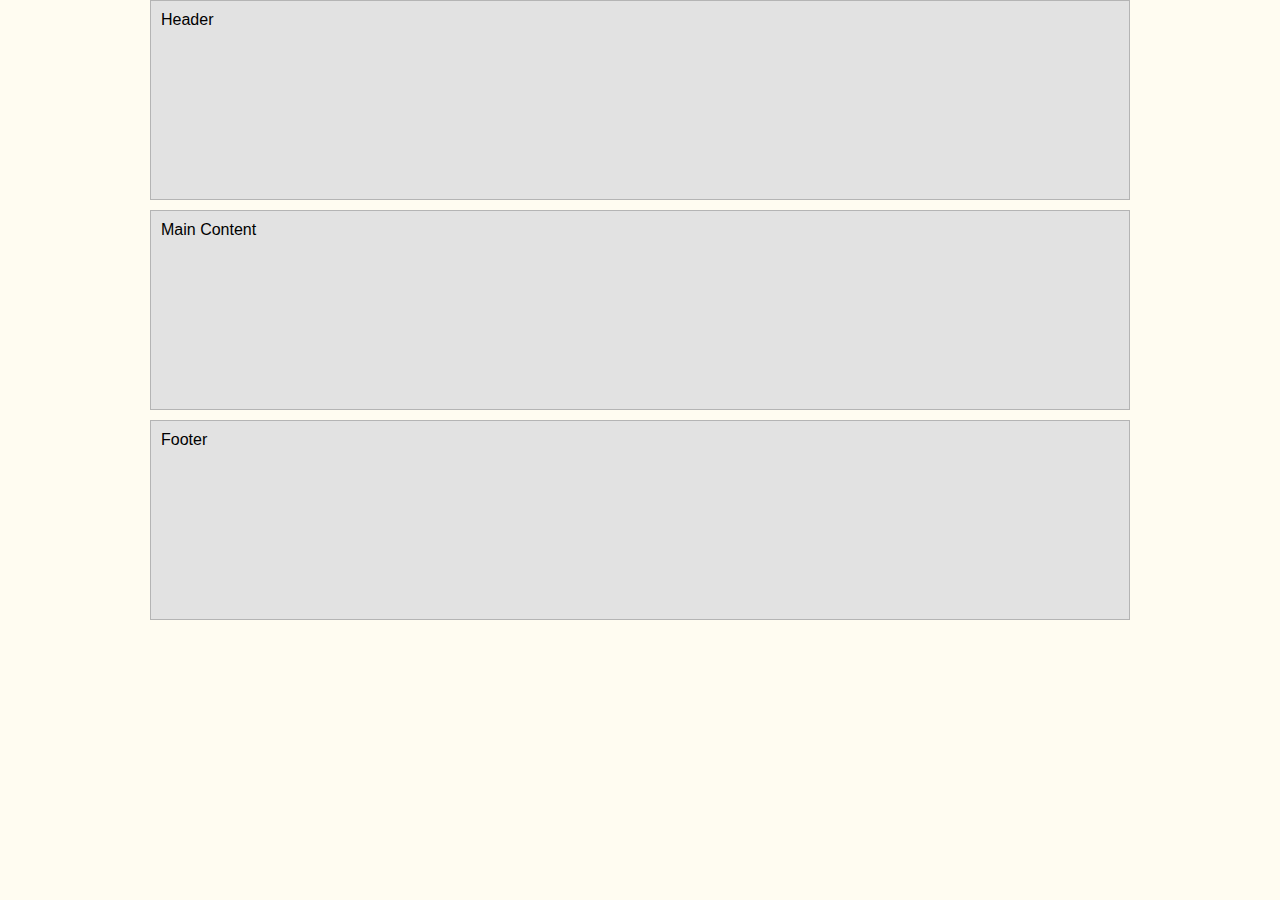
<file: 1.Header-footer/index.html>
<!DOCTYPE html>
<html>
  <head>
    <title>Grids Layout :: Layout One</title>
    <meta name="viewport" content="width=device-width, initial-scale=1.0" />
    <link rel="stylesheet" type="text/css" href="resources/style.css" />
  </head>
  <body>
    <section id="wrapper">
      <section>
        <header>Header</header>
        <main>Main Content</main>
        <footer>Footer</footer>
      </section>
    </section>
  </body>
</html>
</file>
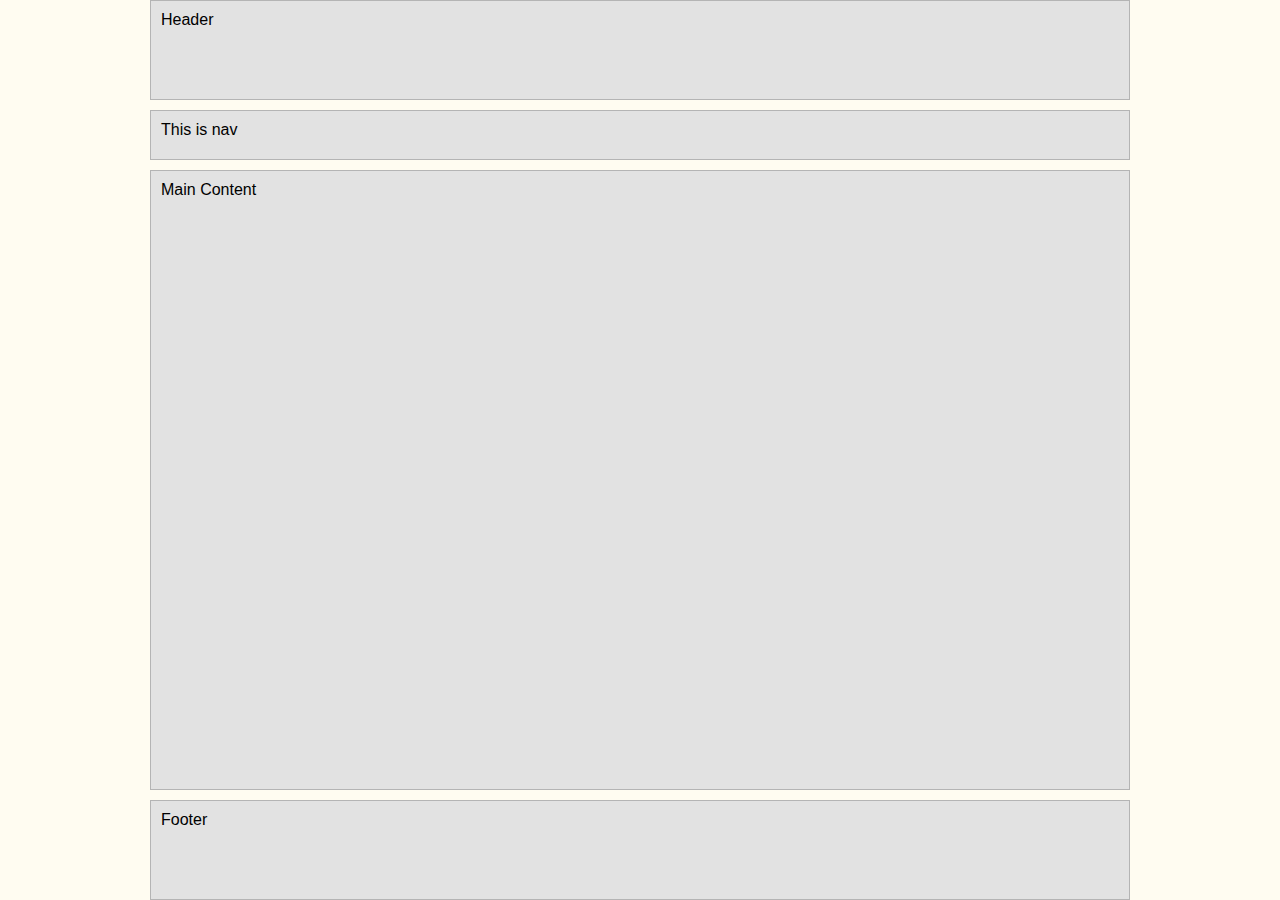
<file: 2. Header-nav-footer/index.html>
<!DOCTYPE html>
<html>
  <head>
    <title>Grids Layout:: Layout 2</title>
    <meta name="viewport" content="width=device-width, initial-scale=1.0" />
    <link rel="stylesheet" type="text/css" href="resources/style.css" />
  </head>
  <body>
    <section id="wrapper">
      <section>
        <header>Header</header>
        <nav>This is nav</nav>
        <main>Main Content</main>
        <footer>Footer</footer>
      </section>
    </section>
  </body>
</html>
</file>
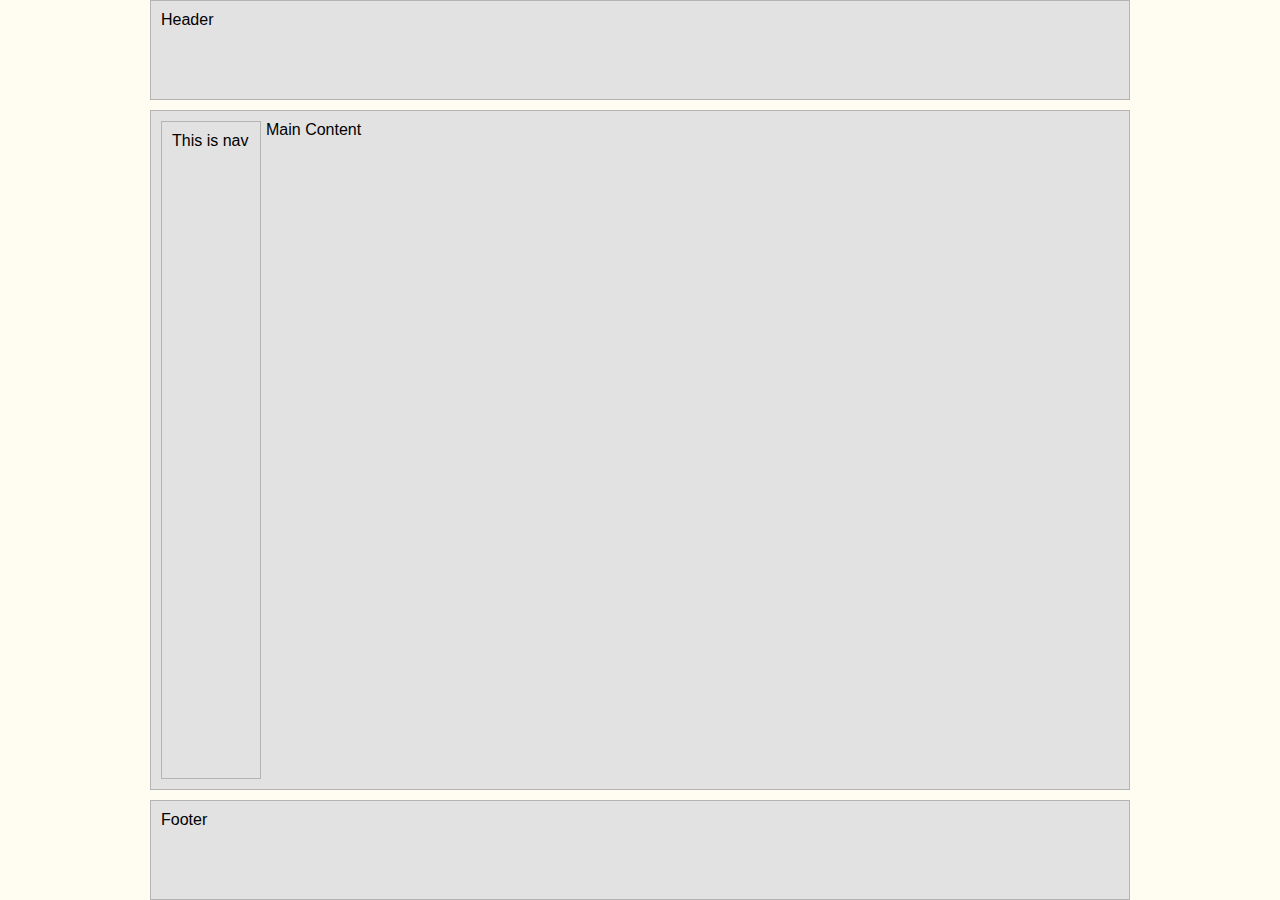
<file: 3. 2-col/index.html>
<!DOCTYPE html>
<html>
  <head>
    <title>Grids Layout :: Layout 3</title>
    <meta name="viewport" content="width=device-width, initial-scale=1.0" />
    <link rel="stylesheet" type="text/css" href="resources/style.css" />
  </head>
  <body>
    <section id="wrapper">
      <section>
        <header>Header</header>
        <main>
          <nav>This is nav</nav>
          <section>Main Content</section>
        </main>
        <footer>Footer</footer>
      </section>
    </section>
  </body>
</html>
</file>
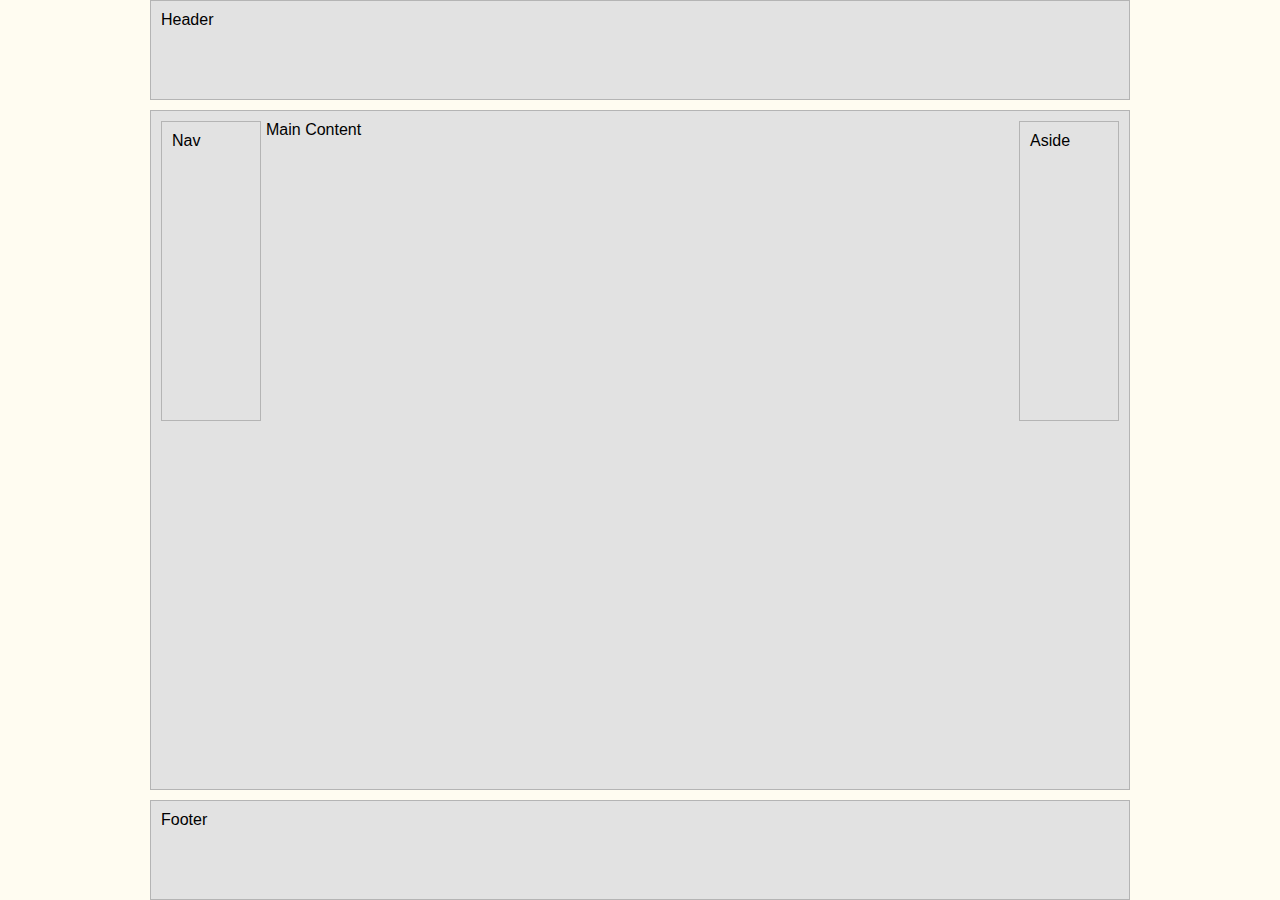
<file: 4. 3-col/index.html>
<!DOCTYPE html>
<html>
  <head>
    <title>Grids Layout :: Layout 4</title>
    <meta name="viewport" content="width=device-width, initial-scale=1.0" />
    <link rel="stylesheet" type="text/css" href="resources/style.css" />
  </head>
  <body>
    <section id="wrapper">
      <section>
        <header>Header</header>
        <main>
          <nav>Nav</nav>
          <section>Main Content</section>
          <aside>Aside</aside>
        </main>
        <footer>Footer</footer>
      </section>
    </section>
  </body>
</html>
</file>
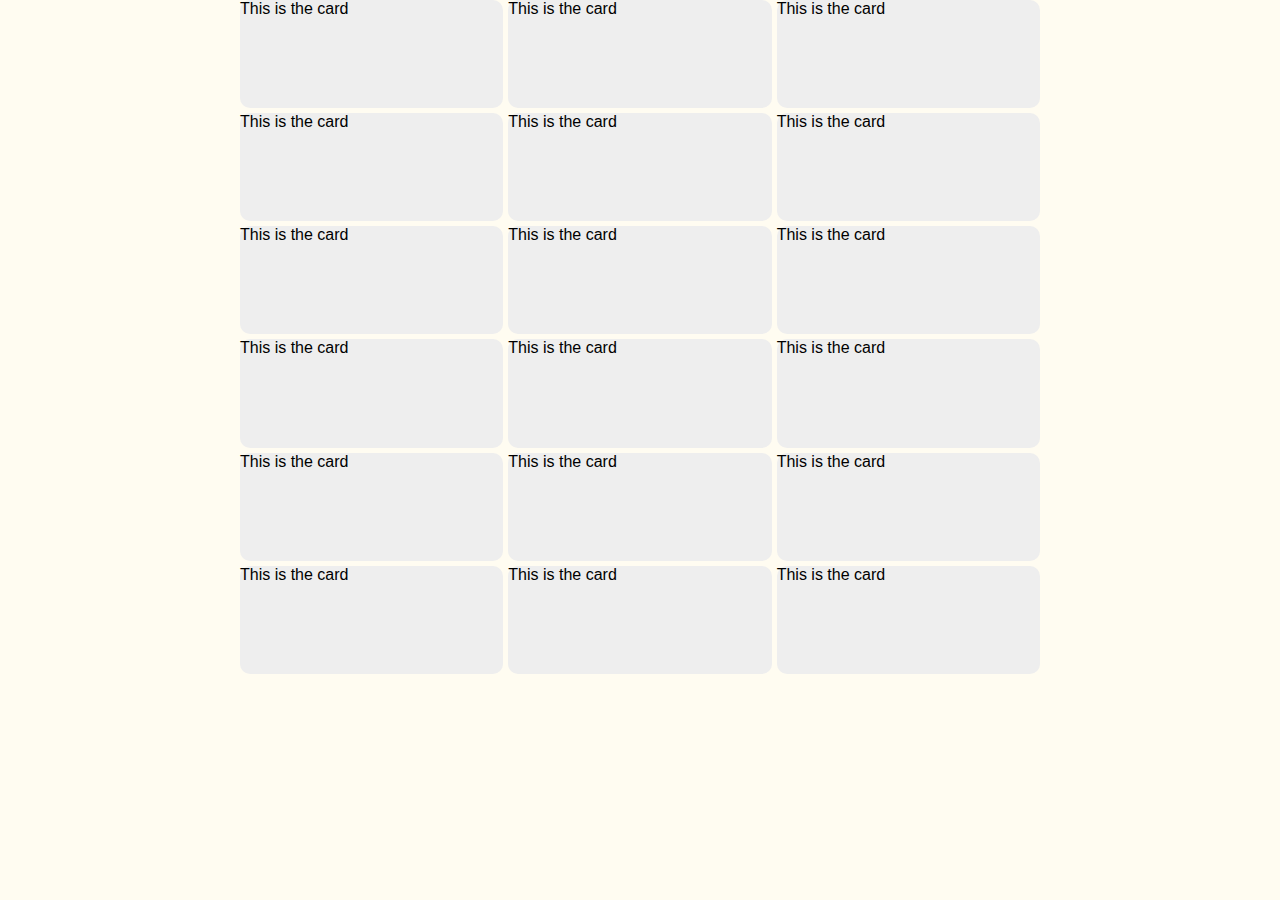
<file: 5. grids/index.html>
<!DOCTYPE html>
<html>
  <head>
    <title>Grids Layout :: Layout 5</title>
    <meta name="viewport" content="width=device-width, initial-scale=1.0" />
    <link rel="stylesheet" type="text/css" href="resources/style.css" />
  </head>
  <body>
    <section id="wrapper">
      <section>
        <div>This is the card</div>
        <div>This is the card</div>
        <div>This is the card</div>
        <div>This is the card</div>
        <div>This is the card</div>
        <div>This is the card</div>
        <div>This is the card</div>
        <div>This is the card</div>
        <div>This is the card</div>
        <div>This is the card</div>
        <div>This is the card</div>
        <div>This is the card</div>
        <div>This is the card</div>
        <div>This is the card</div>
        <div>This is the card</div>
        <div>This is the card</div>
        <div>This is the card</div>
        <div>This is the card</div>
      </section>
    </section>
  </body>
</html>
</file>
<file: 1.Header-footer/resources/style.css>
/* CSS Reset */
* {
  margin: 0;
  padding: 0;
  box-sizing: border-box;
}
body {
  font-family: Arial, Helvetica, sans-serif;
}
/* Code starts from here */
#wrapper {
  background: pink;
  display: grid;
  height: 100vh;
}

#wrapper > section {
  width: 100%;
  display: grid;
  grid-template-rows: repeat(3, 100px);
  grid-gap: 5px;
}

header,
main,
footer {
  background-color: rgb(226, 226, 226);
  border: 1px solid rgb(180, 180, 180);
  padding: 5px;
}

/* Here you can introduce your media query*/
@media (min-width: 681px) {
  #wrapper {
    background: #fffcf1;
    display: grid;
    justify-content: center;
    grid-gap: 10px;
  }
  #wrapper > section {
    width: 980px;
    grid-template-rows: repeat(3, 200px);

    grid-gap: 10px;
  }

  header,
  main,
  footer {
    padding: 10px;
  }
}
</file>
<file: 2. Header-nav-footer/resources/style.css>
/* CSS Reset */
* {
  margin: 0;
  padding: 0;
  box-sizing: border-box;
}
body {
  font-family: Arial, Helvetica, sans-serif;
}
/* Code starts from here */
#wrapper {
  background: pink;
  display: grid;
  height: 100vh;
}

#wrapper > section {
  width: 100%;
  display: grid;
  grid-template-rows: 100px 50px auto 100px;
  grid-gap: 5px;
}

header,
main,
nav,
footer {
  background-color: rgb(226, 226, 226);
  border: 1px solid rgb(180, 180, 180);
  padding: 5px;
}

/* Here you can introduce your media query*/
@media (min-width: 681px) {
  #wrapper {
    background: #fffcf1;
    display: grid;
    justify-content: center;
    grid-gap: 10px;
  }
  #wrapper > section {
    width: 980px;
    grid-template-rows: 100px 50px auto 100px;
    grid-gap: 10px;
  }

  header,
  main,
  nav,
  footer {
    padding: 10px;
  }
}
</file>
<file: 3. 2-col/resources/style.css>
/* CSS Reset */
* {
  margin: 0;
  padding: 0;
  box-sizing: border-box;
}
body {
  font-family: Arial, Helvetica, sans-serif;
}
/* Code starts from here */
#wrapper {
  background: pink;
  display: grid;
  height: 100vh;
}

#wrapper > section {
  width: 100%;
  display: grid;
  grid-template-rows: 100px auto;
  grid-gap: 5px;
}

header,
main,
nav,
footer {
  background-color: rgb(226, 226, 226);
  border: 1px solid rgb(180, 180, 180);
  padding: 5px;
}

/* Here you can introduce your media query*/
@media (min-width: 681px) {
  #wrapper {
    background: #fffcf1;
    display: grid;
    justify-content: center;
    grid-gap: 10px;
  }
  #wrapper > section {
    width: 980px;
    grid-template-rows: 100px auto 100px;
    grid-gap: 10px;
  }
  main {
    display: grid;
    grid-gap: 5px;
    grid-template-columns: 100px auto;
  }

  header,
  main,
  nav,
  footer {
    padding: 10px;
  }
}
</file>
<file: 4. 3-col/resources/style.css>
/* CSS Reset */
* {
  margin: 0;
  padding: 0;
  box-sizing: border-box;
}
body {
  font-family: Arial, Helvetica, sans-serif;
}
/* Code starts from here */
#wrapper {
  background: pink;
  display: grid;
  height: 100vh;
}

#wrapper > section {
  width: 100%;
  display: grid;
  grid-template-rows: 100px auto;
  grid-gap: 5px;
}
main {
  display: grid;
  grid-gap: 5px;
  grid-template-rows: 100px auto 100px;
}

header,
main,
nav,
aside,
footer {
  background-color: rgb(226, 226, 226);
  border: 1px solid rgb(180, 180, 180);
  padding: 5px;
}
/* Here you can introduce your media query*/
@media (min-width: 681px) {
  #wrapper {
    background: #fffcf1;
    display: grid;
    justify-content: center;
    grid-gap: 10px;
  }

  #wrapper > section {
    width: 980px;
    grid-template-rows: 100px auto 100px;
    grid-gap: 10px;
  }

  main {
    grid-template-columns: 100px auto 100px;
  }

  header,
  main,
  nav,
  footer,
  aside {
    padding: 10px;
  }
  main,
  nav,
  aside {
    min-height: 300px;
  }
}
</file>
<file: 5. grids/resources/style.css>
/* CSS Reset */
* {
  margin: 0;
  padding: 0;
  box-sizing: border-box;
}
body {
  font-family: Arial, Helvetica, sans-serif;
}
/* Code starts from here */
#wrapper {
  background: pink;
  display: grid;
  height: 100vh;
  justify-content: center;
}

#wrapper > section {
  width: 100%;
  display: grid;
  grid-template-columns: repeat(auto-fill, minmax(230px, 1fr));

  justify-content: center;
  grid-gap: 5px;
}

section > div {
  background: #eee;
  border-radius: 10px;
}
/* Here you can introduce your media query*/
@media (min-width: 681px) {
  #wrapper {
    background: #fffcf1;
  }
  #wrapper > section {
    width: 800px;
    grid-template-columns: repeat(auto-fill, minmax(230px, 1fr));
    grid-template-rows: repeat(auto-fill, minmax(100px, 1fr));
  }
}
</file>
